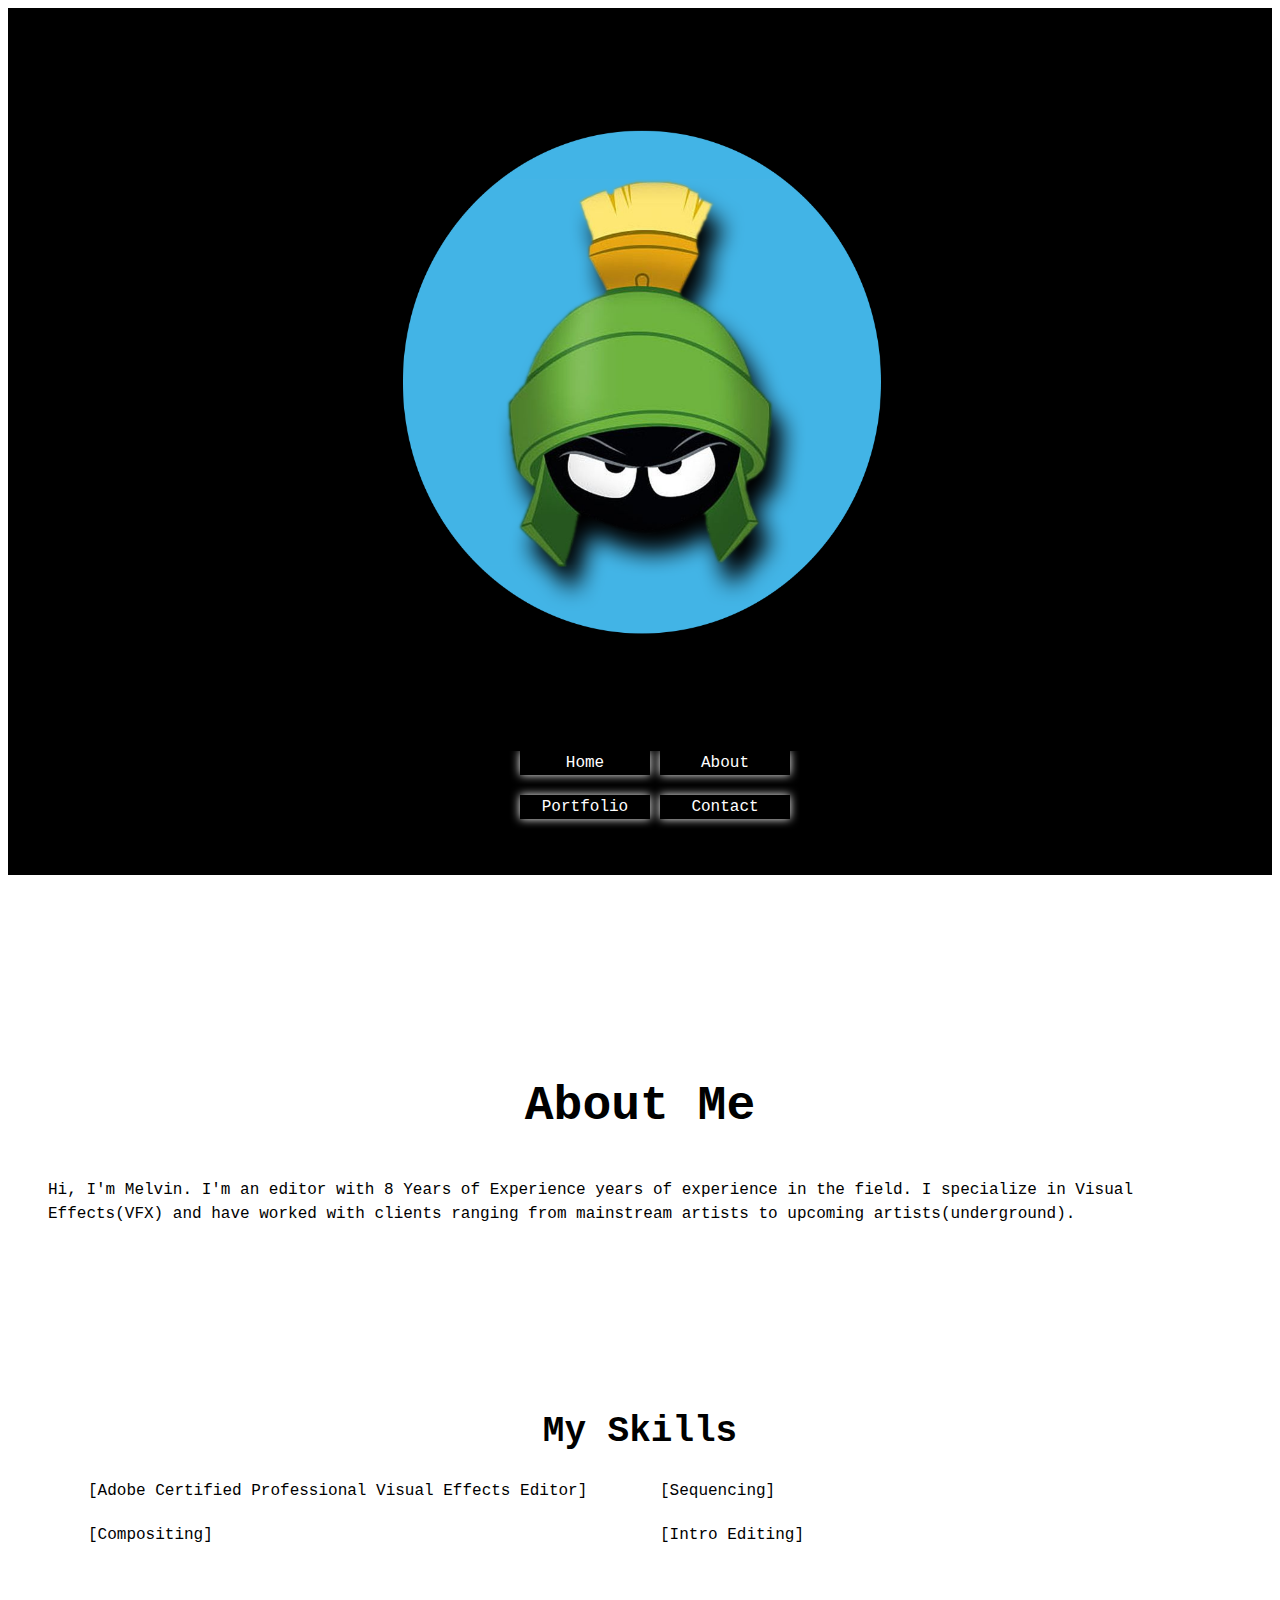
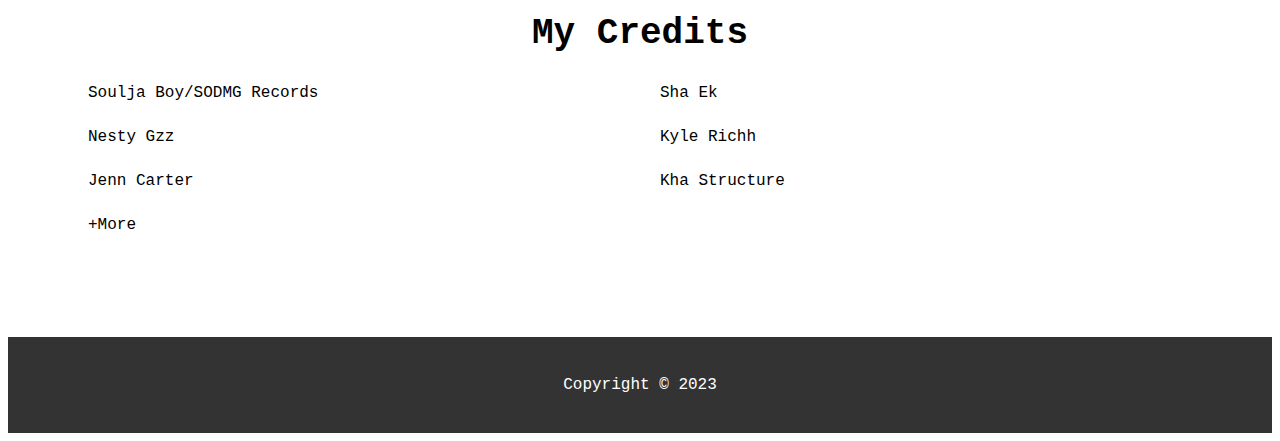
<file: about.html>
<!DOCTYPE html>
<html lang="en">
<head>
	<meta charset="UTF-8">
	<title>About Me</title>
	<link rel="stylesheet" href="style.css">
</head>
<body>
	<header>
		<img src="logo.png" alt="Logo" class="logo">
		<nav>
			<ul>
				<li><a href="index.html">Home</a></li>
				<li><a href="#">About</a></li>
				<li><a href="#">Portfolio</a></li>
				<li><a href="#contact">Contact</a></li>
			</ul>
		</nav>
	</header>
	<main>
		<section>
			<h1>About Me</h1>
			<p>Hi, I'm Melvin. I'm an editor with 8 Years of Experience years of experience in the field. I specialize in Visual Effects(VFX) and have worked with clients ranging from mainstream artists to upcoming artists(underground).</p>
			
		</section>
		<section>
			<h2>My Skills</h2>
			<ul>
				<li>[Adobe Certified Professional Visual Effects Editor]</li>
				<li>[Sequencing]</li>
				<li>[Compositing]</li>
				<li>[Intro Editing]</li>
			</ul>
		</section>
		<section>
			<h2>My Credits</h2>
			<ul>
				<li>Soulja Boy/SODMG Records</li>
				<li>Sha Ek</li>
				<li>Nesty Gzz</li>
                <li>Kyle Richh</li>
                <li>Jenn Carter</li>
                <li>Kha Structure</li>
                <li>+More</li>

			</ul>
		</section>
	</main>
	<footer>
		<p>Copyright © 2023</p>
	</footer>
</body>
</html>
</file>
<file: style.css>
body {
    font-family:'Courier New', Courier, monospace;
    font-size: 16px;
    line-height: 1.5;
}

section:first-child {
    display: flex;
    flex-direction: column;
    justify-content: center;
    align-items: center;
    height: 50vh;
}



header {
    background-color: black;
    color: #fff;
    padding: 20px;
}

nav {
    display: flex;
    justify-content: center;
  }

nav ul {
    list-style: none;
    display: flex;
    justify-content: space-between;
    
}

nav ul li {
    color: #fff;
    transition: background-color 0.5s ease;
    text-align: center;
    box-shadow: 0px 0px 10px white;
    

}

nav li {
    margin-right: 10px;
}

nav a {
    text-decoration: none;
    color: #fff;
}

nav a:hover {
    text-decoration: underline;
}

main {
    max-width: 100%;
    margin: 0 auto;
    padding: 40px;
    overflow-x: auto; 
}

section {
    margin-bottom: 40px;
}

h1 {
    font-size: 48px;
    margin-bottom: 20px;
}

h2 {
    font-size: 36px;
    margin-bottom: 20px;
    text-align: center;
}

ul {
    list-style: none;
    display: flex;
    flex-wrap: wrap;
    overflow-x: auto; 
}

li {
    flex: 33%;
    margin-right: 20px;
    margin-bottom: 20px;
}

a {
    text-decoration: none;
    color: #333;
    display: block;
}

img {
    max-width: 100%;
    height: auto;
    margin-bottom: 10px;
    box-shadow: 10px 10px 10px rgba(0, 0, 0, 0.5);
}

footer {
    background-color: #333;
    color: #fff;
    padding: 20px;
    text-align: center;
}

.cta-section {
    background-color: #eee;
    padding: 40px;
    text-align: center;
}

.cta-section h2 {
    margin-bottom: 20px;
}

.cta-section p {
    margin-bottom: 20px;
}

.cta-button {
    background-color: #333;
    color: #fff;
    border: none;
    padding: 10px 20px;
    font-size: 16px;
    cursor: pointer;
}

.cta-button:hover {
    background-color: #555;
}


@media screen and (max-width: 600px) {
    body {
    background-color: white;

}

nav ul {
    display: block
}
    
}
</file>
